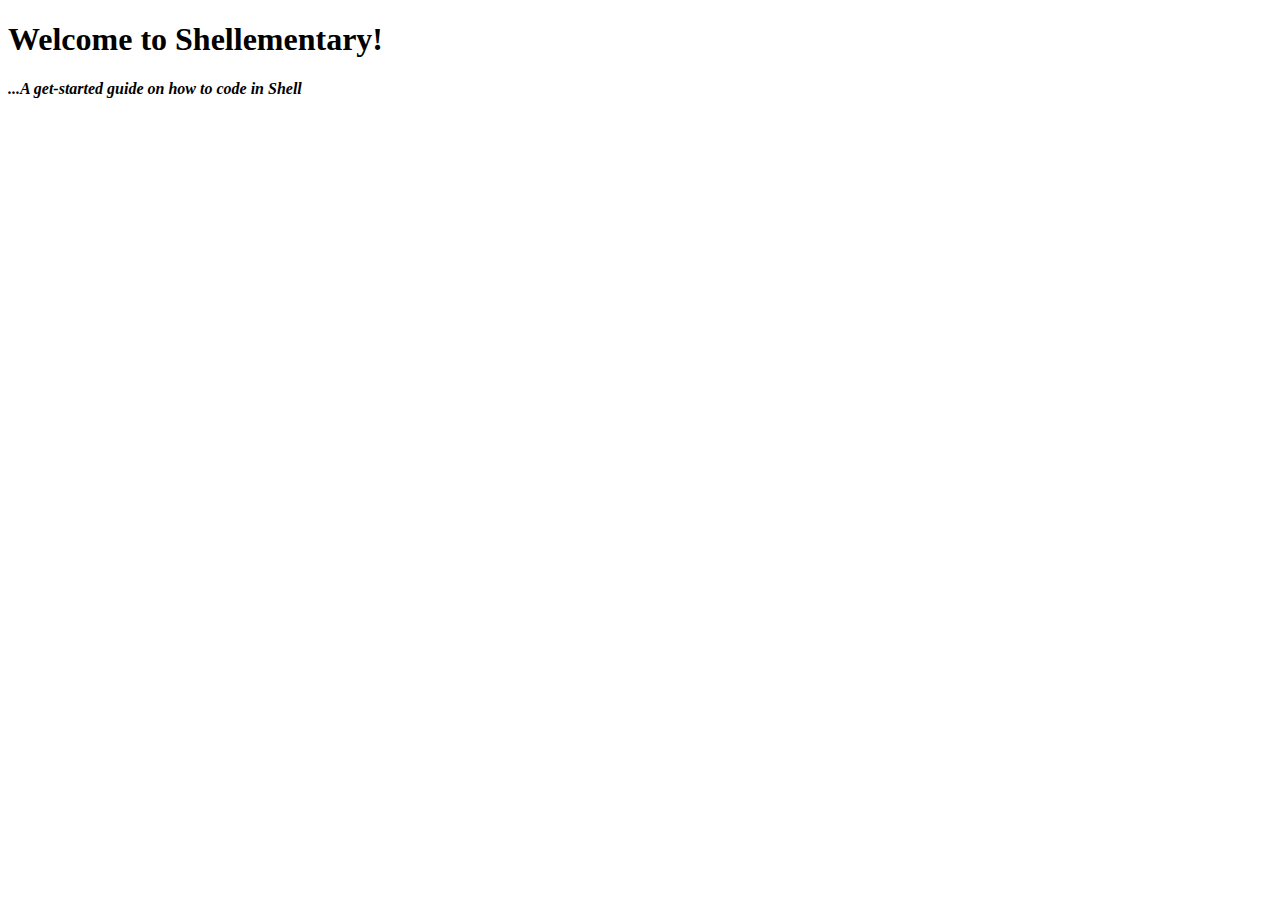
<file: templates/index.html>
<!DOCTYPE html>
<html>
  <head>
    <title>Shellementary!</title>
  </head>
  <body>
    <h1>Welcome to Shellementary!</h1>
    <i><h4>...A get-started guide on how to code in Shell</h4></i>
  </body>
</html>
</file>
